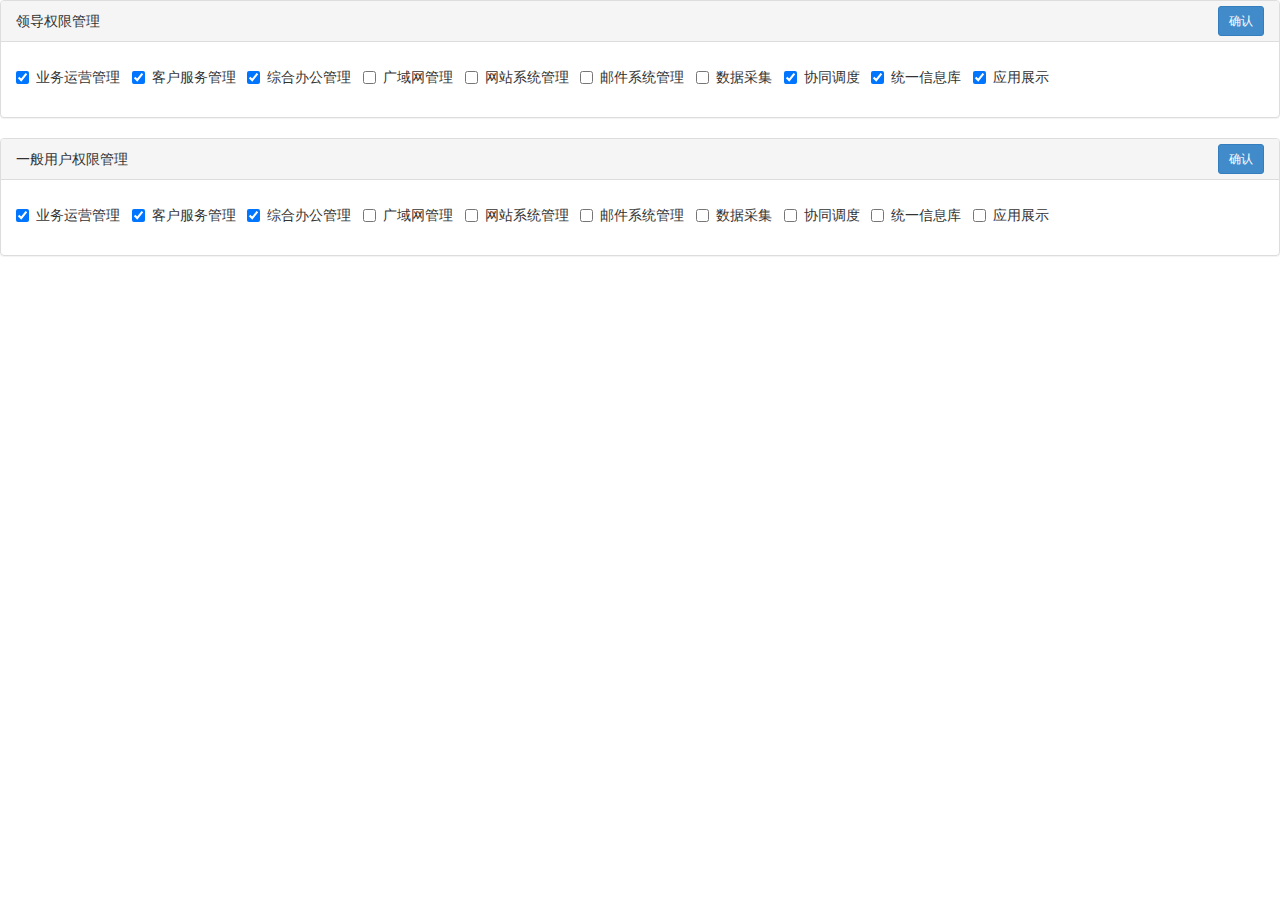
<file: WebRoot/Template/authority.html>
<!DOCTYPE html>
<html lang="en">
<head>
	<meta charset="UTF-8">
	<title></title>
	<link rel="stylesheet" type="text/css" href="../Styles/bootstrap-new.min.css" />
	<script type="text/javascript" src="../Scripts/jquery-2.1.1.min.js"></script>
	<script type="text/javascript" src="../Scripts/bootstrap.min.js"></script>
</head>
<body>
	<div class="panel panel-default">
	  <div class="panel-heading">领导权限管理
	  	<button type="button" class="btn btn-primary btn-sm" style="float: right; margin-top: -5px;">确认</button>
	  </div>
	  <div class="panel-body">
	    <form action="" class="form-group">
	    		<div class="checkbox">
	    		    <label>
	    		      <input type="checkbox" checked> 业务运营管理&nbsp;&nbsp;
	    		    </label>
	    		    <label>
	    		      <input type="checkbox" checked> 客户服务管理&nbsp;&nbsp;
	    		    </label>
	    		    <label>
	    		      <input type="checkbox" checked> 综合办公管理&nbsp;&nbsp;
	    		    </label>
	    		    <label>
	    		      <input type="checkbox"> 广域网管理&nbsp;&nbsp;
	    		    </label>
	    		    <label>
	    		      <input type="checkbox"> 网站系统管理&nbsp;&nbsp;
	    		    </label>
	    		    <label>
	    		      <input type="checkbox"> 邮件系统管理&nbsp;&nbsp;
	    		    </label>
	    		    <label>
	    		      <input type="checkbox"> 数据采集&nbsp;&nbsp;
	    		    </label>
	    		    <label>
	    		      <input type="checkbox" checked> 协同调度&nbsp;&nbsp;
	    		    </label>
	    		    <label>
	    		      <input type="checkbox" checked> 统一信息库&nbsp;&nbsp;
	    		    </label>
	    		    <label>
	    		      <input type="checkbox" checked> 应用展示
	    		    </label>
	    		</div>
	    	</form>
	  </div>
	</div>
	<div class="panel panel-default">
	  <div class="panel-heading">一般用户权限管理
		<button type="button" class="btn btn-primary btn-sm" style="float: right; margin-top: -5px;">确认</button>
	  </div>
	  <div class="panel-body">
	    <form action="" class="form-group">
	    		<div class="checkbox">
	    		    <label>
	    		      <input type="checkbox" checked> 业务运营管理&nbsp;&nbsp;
	    		    </label>
	    		    <label>
	    		      <input type="checkbox" checked> 客户服务管理&nbsp;&nbsp;
	    		    </label>
	    		    <label>
	    		      <input type="checkbox" checked> 综合办公管理&nbsp;&nbsp;
	    		    </label>
	    		    <label>
	    		      <input type="checkbox"> 广域网管理&nbsp;&nbsp;
	    		    </label>
	    		    <label>
	    		      <input type="checkbox"> 网站系统管理&nbsp;&nbsp;
	    		    </label>
	    		    <label>
	    		      <input type="checkbox"> 邮件系统管理&nbsp;&nbsp;
	    		    </label>
	    		    <label>
	    		      <input type="checkbox"> 数据采集&nbsp;&nbsp;
	    		    </label>
	    		    <label>
	    		      <input type="checkbox"> 协同调度&nbsp;&nbsp;
	    		    </label>
	    		    <label>
	    		      <input type="checkbox"> 统一信息库&nbsp;&nbsp;
	    		    </label>
	    		    <label>
	    		      <input type="checkbox"> 应用展示
	    		    </label>
	    		</div>
	    	</form>
	  </div>
	</div>
</body>
</html>
</file>
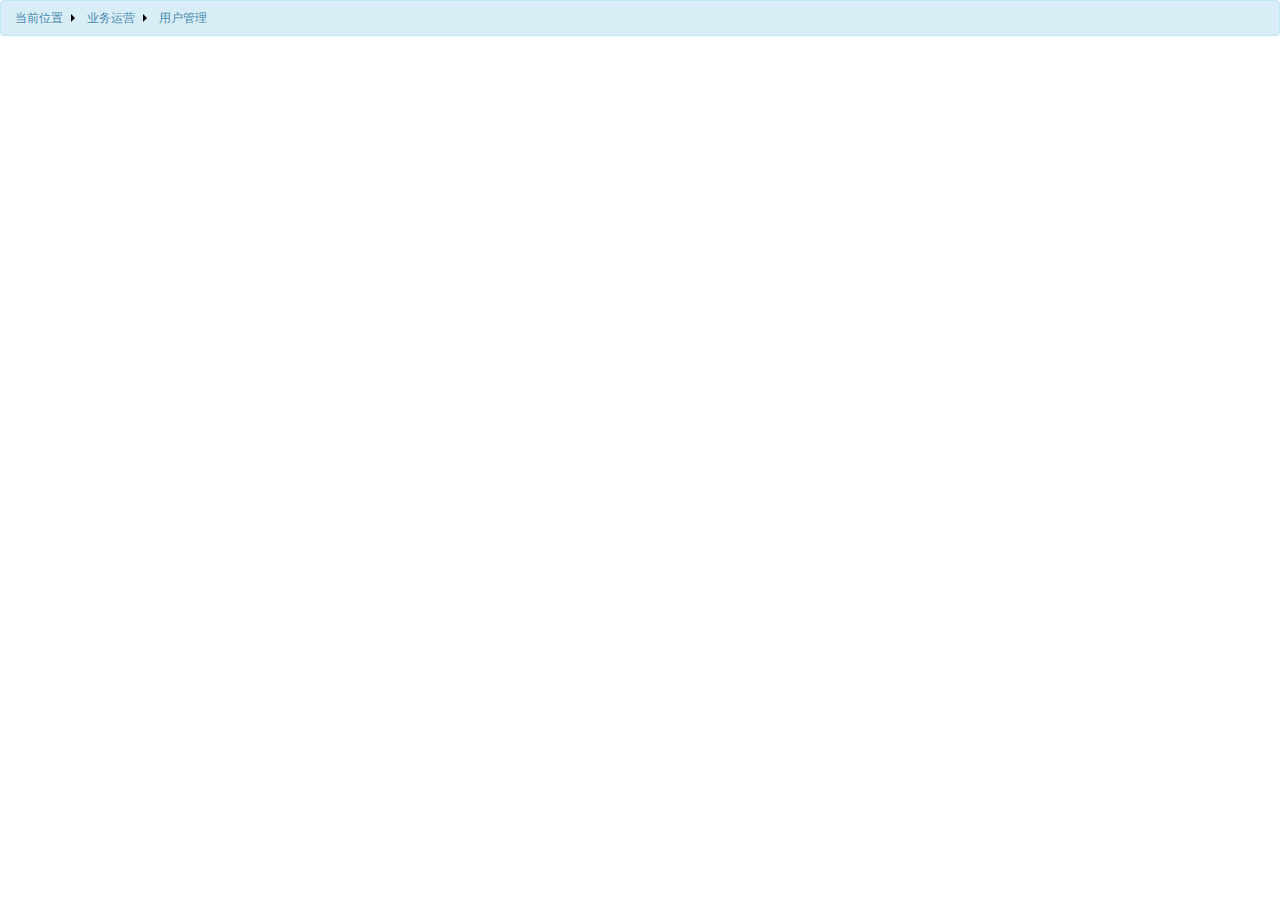
<file: WebRoot/Template/user.html>
﻿<!DOCTYPE>
<html>
<head>
    <title></title> 
    <link rel="stylesheet" type="text/css" href="../Styles/admin-all.css" />
    <link rel="stylesheet" type="text/css" href="../Styles/base.css"/>
    <script type="text/javascript" src="../Scripts/jquery-2.1.1.min.js"></script>
    <script type="text/javascript" src="../Scripts/jquery-ui-1.8.22.custom.min.js"></script>
    <link rel="stylesheet" type="text/css" href="../Styles/ui-lightness/jquery-ui-1.8.22.custom.css" />
    <link rel="stylesheet" type="text/css" href="../Styles/formui.css"/>
    <script type="text/javascript" src="../Scripts/tb.js"></script>
    <script type="text/javascript">
        $(function () {
            $(".datepicker").datepicker();

            $('#list').hide();
            $('#find').click(function () {
                $('#list').show();
            })
        })

    </script>
</head>
<body>
    <div class="alert alert-info">当前位置<b class="tip"></b>业务运营<b class="tip"></b>用户管理</div>
</body>
</html>
</file>
<file: WebRoot/Styles/admin-all.css>
﻿html, body {
    height: 100%;
    width: 99.99%;
}
.warp {
    height: 100%;
    background: #7b8aa1;
}
.top_c {
    height: 97px;
    padding-top: 10px;
}
.top-nav {
    color: #afbbd5;
    position: absolute;
    right: 10px;
}
.top-menu {
    position: absolute; 
    top: 0;
    height: 44px;
    line-height: 44px;
    background: url(../img/top-menu-bg-left.gif) no-repeat;
    padding-left: 52px;
}
.top-menu .top-menu-nav {
    white-space: nowrap;
    height: 62px;
    background: url(../img/top-menu-con.gif) repeat-x;
    margin: 0;
    padding: 0;
}
.top-menu .top-menu-nav li {
    white-space: nowrap;
    float: left;
    margin: 4px 0;
    border-right: 1px dotted #5A6885;
    padding: 0 18px;
}
.nav-main-title:hover {
    text-decoration: none;
}
.top-medu-bg-right {
    display: block;
    width: 50px;
    height: 34px;
    background: url(../img/top-menu-bg-right.gif) no-repeat;
    position: absolute;
    right: -50px;
}
.top-menu-nav .kidc {
    background: #FEFAF4;
    border-radius: 3px;
    z-index: 9999;
    position: absolute;
    padding: 5px 0;
    margin-left: -18px;
    margin-top: 10px;
    display: none;
}
.top-menu-nav .kidc li {
    float: none;
    background: none;
    border: none;
    padding: 3px 20px;
}
.top-menu-nav .kidc li:hover {
    background: #3a6aee;
    color: #FFF;
}
.top-menu-nav .kidc li a:hover {
    background: #3a6aee;
    color: #FFF;
    text-decoration: none;
}
.left_c {
    border-radius: 5px;
    background: #d1d8e2;
    width: 235px;
    position: absolute;
    top: 40px;
    left: 8px;
    overflow: hidden;
    bottom: 42px;
}
.left_c .acc {
    position: absolute;
    bottom: 0;
    top: 36px;
    width: 100%;
    overflow: auto;
}
.left_c h1 {
    color: #000;
    text-indent: 10px;
    font-size: 16px;
    background: #b0bbd1;
    background: -moz-linear-gradient(top, #cfd6e9, #9da6c3);
    background: -webkit-linear-gradient(top, #cfd6e9, #9da6c3);
    background: -o-linear-gradient(top, #cfd6e9, #9da6c3);
}
.left_c ul {
    margin: 0;
    padding: 0;
    display: none;
}
.one {
    text-indent: 25px;
    font-weight: bold;
    cursor: pointer;
    display: block;
    text-decoration: none;
    color: #323d53;
    padding: 4px 0;
    border-top: 1px solid #fff;
    border-bottom: 1px solid #949ab4;
    background: -moz-linear-gradient(top, #e0e3f2, #bac9ec);
    background: -webkit-linear-gradient(top, #e0e3f2, #bac9ec);
    background: -o-linear-gradient(top, #e0e3f2, #bac9ec);
}
.left_c a.one:hover {
    text-decoration: none;
    color: #7f031b;
    background: #F5B201;
    border-top: 1px solid #FEDE7B;
    border-bottom: 1px solid #C3262D;
    background: -moz-linear-gradient(top, #fedf7c, #eca201);
    background: -webkit-linear-gradient(top, #fedf7c, #eca201);
    background: -o-linear-gradient(top, #fedf7c, #eca201);
}
.one-hover {
    color: #7f031b;
    background: #F5B201;
    border-top: 1px solid #FEDE7B;
    border-bottom: 1px solid #C3262D;
    background: -moz-linear-gradient(top, #fedf7c, #eca201);
    background: -webkit-linear-gradient(top, #fedf7c, #eca201);
    background: -o-linear-gradient(top, #fedf7c, #eca201);
}
.kid li {
    text-indent: 25px;
    cursor: pointer;
    padding: 4px 0;
    background: #fefbf6;
    border-bottom: 1px solid #8e9db0;
    background: -moz-linear-gradient(top, #feffff, #fff4e8);
    background: -webkit-linear-gradient(top, #feffff, #fff4e8);
    background: -o-linear-gradient(top, #feffff, #fff4e8);
}
.kid li:hover {
    color: #810026;
    background: -moz-linear-gradient(top, #feffff, #fffaf6);
    background: -webkit-linear-gradient(top, #feffff, #fffaf6);
    background: -o-linear-gradient(top, #feffff, #fffaf6);
}
.kid .tip {
    height: 0;
    width: 8px;
    border: 4px solid transparent;
    border-left-color: #000;
    display: inline-block;
}
.alert .tip {
    height: 0;
    margin: 0 8px;
    border: 4px solid transparent;
    border-left-color: #000;
    display: inline-block;
}
.tip-down {
    height: 0;
    margin: 0 8px;
    border: 4px solid transparent;
    border-bottom-color: #000;
    display: inline-block;
}
.tip-left {
    height: 0;
    margin: 0 8px;
    border: 4px solid transparent;
    border-left-color: #000;
    display: inline-block;
}
.tip-up {
    height: 0;
    margin: 0 8px;
    border: 4px solid transparent;
    border-top-color: #000;
    display: inline-block;
}
.tip-up-red {
    height: 0;
    margin: 0 8px;
    border: 4px solid transparent;
    border-top-color: #000;
    display: inline-block;
}
#datepicker {
    font-family: "Vani";
}
.right_c {
    position: relative;
    background: #d1d8e2;
    position: absolute;
    bottom: 42px;
    left: 260px;
    right: 10px;
    top: 40px;
    border-radius: 5px;
    border-top: 1px solid #687295;
    border-left: 1px solid #687295;
}
.nav-tip {
    cursor: pointer;
    width: 12px;
    background: url(../img/nav-tip.gif) no-repeat;
    left: -12px;
    top: 50%;
    height: 73px;
    position: absolute;
    background-position-x: 0;
}
.Conframe {
    border-radius: 8px;
    border: 1px solid #b3baca;
    background: #FFF;
    position: absolute;
    left: 268px;
    top: 48px;
    overflow: auto;
    right: 18px;
    bottom: 50px;
    z-index: 999;
    padding: 8px;
}
#Conframe {
    border: none;
    height: 100%;
    width: 100%;
}
.bottom_c {
    position: absolute;
    bottom: 0;
    background: #586683;
    width: 100%;
    text-align: center;
    color: #CCD8E8;
    padding: 8px 0;
}
</file>
<file: WebRoot/Styles/base.css>
﻿/****-globals-功能: 重设浏览器默认样式****/
/* 防止用户自定义背景颜色对网页的影响，添加让用户可以自定义字体 */
html {
    color: #000;
    background: #fff;
    -webkit-text-size-adjust: 100%;
    -ms-text-size-adjust: 100%;
}
/* 内外边距通常让各个浏览器样式的表现位置不同 */
body, div, dl, dt, dd, ul, ol, li, h1, h2, h3, h4, h5, h6, pre, code, form, fieldset, legend, input, textarea, p, blockquote, th, td, hr, button, article, aside, details, figcaption, figure, footer, header, hgroup, menu, nav, section {
    margin: 0;
    padding: 0;
    list-style: none;
    font-family: 'Microsoft Yahei';
}
/*定义字体*/
body, button, input, select, textarea {
    font: 12px/1.5 'Microsoft Yahei',Arial,Verdana,tahoma,Helvetica,sans-serif;
}

input, select, textarea {
    font-size: 100%;
}
/* 重设 HTML5 标签, IE 需要在 js 中 createElement(TAG) */
article, aside, details, figcaption, figure, footer, header, hgroup, menu, nav, section {
    display: block;
}

a, input {
    outline: none;
}
/* HTML5 媒体文件跟 img 保持一致 */
audio, canvas, video {
    display: inline-block;
    *display: inline;
    *zoom: 1;
}
/* 去掉各Table  cell 的边距并让其边重合 */
table {
    border-collapse: collapse;
    border-spacing: 0;
}
/* IE bug fixed: th 不继承 text-align*/
th {
    text-align: inherit;
}
/* 去除默认边框 */
fieldset, img {
    border: 0;
}
/* ie6 7 8(q) bug 显示为行内表现 */
iframe {
    display: block;
}

/* 去掉 firefox 下此元素的边框 */
abbr, acronym {
    border: 0;
    font-variant: normal;
}

/* 一致的 del 样式 */
del {
    text-decoration: line-through;
}

address, caption, cite, code, dfn, em, th, var {
    font-style: normal;
    font-weight: 500;
}

/* 去掉列表前的标识, li 会继承 */
ol, ul {
    list-style: none;
}

/* 对齐是排版最重要的因素, 别让什么都居中 */
caption, th {
    text-align: left;
}

/* 标题都自定义, 适应多个系统应用 */
h1, h2, h3, h4, h5, h6 {
    font-size: 100%;
    font-weight: 500;
}

q:before, q:after {
    content: '';
}

.bd, .hd {
    width: 100%;
    clear: both;
}

select {
    vertical-align: middle;
}
/* 统一上标和下标 */
sub, sup {
    font-size: 75%;
    line-height: 0;
    position: relative;
    vertical-align: baseline;
}

sup {
    top: -0.5em;
}

sub {
    bottom: -0.25em;
}
/* 清理浮动 */
.clear {
    clear: both;
    height: 0;
    overflow: hidden;
    display: block;
    line-height: 0;
}

.clearfix:after {
    clear: both;
    font-size: 0;
    height: 0;
    display: block;
    visibility: hidden;
    content: " ";
    line-height: 0;
}

.clearfix {
    zoom: 1;
}
/* for IE6 IE7 */
/* 设置空白高度 */
.blank6, .blank, .blank15, .blank20, .blank30, .blank50, .blank100, {
    clear: both;
    display: block;
    overflow: hidden;
}

.blank {
    height: 10px;
}

.blank6 {
    height: 6px;
}

.blank15 {
    height: 15px;
}

.blank20 {
    height: 20px;
}

.blank30 {
    height: 30px;
}

.blank50 {
    height: 50px;
}

.blank100 {
    height: 100px;
}
/* 左浮动 */
.left {
    float: left;
}
/* 右浮动 */
.right {
    float: right;
}

/*14号字*/
.f14 {
    font-size: 14px; /*大小*/
}
/*16号字*/
.f16 {
    font-size: 16px; /*大小*/
}
/*18号字*/
.f18 {
    font-size: 18px; /*大小*/
}
/*20号字*/
.f20 {
    font-size: 20px; /*大小*/
}
/*链接根据页面要求全局自定义*/
/*链接*/
a:link {
    text-decoration: none; /*下划线*/
    color: #000000; /*颜色*/
}
/*被访问过链接*/
a:visited {
    text-decoration: none; /*下划线*/
    color: #000000; /*颜色*/
}
/*鼠标经过*/
a:hover {
    text-decoration: none; /*下划线*/
    color: #643b05; /*颜色*/
}
/*链接被按下*/
a:active {
    text-decoration: none; /*下划线*/
    color: #643b05; /*颜色*/
}
/*链接橙色*/
a.orange {
    color: #8e5f07; /*颜色*/
}
/*链接灰色*/
a.gray {
    color: #6d6d6d; /*颜色*/
}
/*开灯关灯效果*/
.turnoff {
    display: block;
    width: 100%;
    height: 100%;
    top: 0;
    left: 0;
    z-index: 1000;
    position: fixed;
    background: #000000 repeat;
    opacity: 0.9;
    -moz-opacity: 0.9;
}
</file>
<file: WebRoot/Styles/formui.css>
﻿.ipt{border: 1px solid #dadada;padding:1px 2px;line-height:22px;resize:none;}
.btn {
    display: inline-block;
    *display: inline;
    padding: 4px 10px 4px;
    margin-bottom: 0;
    *margin-left: .3em;
    font-size: 13px;
    line-height: 18px;
    *line-height: 20px;
    color: #333;
    text-align: center;
    text-shadow: 0 1px 1px rgba(255,255,255,0.75);
    vertical-align: middle;
    cursor: pointer;
    background-color: #f5f5f5;
    *background-color: #e6e6e6;
    background-image: -ms-linear-gradient(top,#fff,#e6e6e6);
    background-image: -webkit-gradient(linear,0 0,0 100%,from(#fff),to(#e6e6e6));
    background-image: -webkit-linear-gradient(top,#fff,#e6e6e6);
    background-image: -o-linear-gradient(top,#fff,#e6e6e6);
    background-image: linear-gradient(top,#fff,#e6e6e6);
    background-image: -moz-linear-gradient(top,#fff,#e6e6e6);
    background-repeat: repeat-x;
    border: 1px solid #ccc;
    *border: 0;
    border-color: rgba(0,0,0,0.1) rgba(0,0,0,0.1) rgba(0,0,0,0.25);
    border-color: #e6e6e6 #e6e6e6 #bfbfbf;
    border-bottom-color: #b3b3b3;
    -webkit-border-radius: 4px;
    -moz-border-radius: 4px;
    border-radius: 4px;
    filter: progid:dximagetransform.microsoft.gradient(startColorstr='#ffffff',endColorstr='#e6e6e6',GradientType=0);
    filter: progid:dximagetransform.microsoft.gradient(enabled=false);
    *zoom: 1;
    -webkit-box-shadow: inset 0 1px 0 rgba(255,255,255,0.2),0 1px 2px rgba(0,0,0,0.05);
    -moz-box-shadow: inset 0 1px 0 rgba(255,255,255,0.2),0 1px 2px rgba(0,0,0,0.05);
    box-shadow: inset 0 1px 0 rgba(255,255,255,0.2),0 1px 2px rgba(0,0,0,0.05);
}

    .btn:hover, .btn:active, .btn.active, .btn.disabled, .btn[disabled] {
        background-color: #e6e6e6;
        *background-color: #d9d9d9;
    }

    .btn:active, .btn.active {
        background-color: #ccc \9;
    }

    .btn:first-child {
        *margin-left: 0;
    }

    .btn:hover {
        color: #333;
        text-decoration: none;
        background-color: #e6e6e6;
        *background-color: #d9d9d9;
        background-position: 0 -15px;
        -webkit-transition: background-position .1s linear;
        -moz-transition: background-position .1s linear;
        -ms-transition: background-position .1s linear;
        -o-transition: background-position .1s linear;
        transition: background-position .1s linear;
    }

    .btn:focus {
        outline: thin dotted #333;
        outline: 5px auto -webkit-focus-ring-color;
        outline-offset: -2px;
    }

    .btn.active, .btn:active {
	background-color: #e6e6e6;
	background-color: #d9d9d9 \9;
	background-image: none;
	outline: 0;
	-webkit-box-shadow: inset 0 2px 4px rgba(0,0,0,0.15),0 1px 2px rgba(0,0,0,0.05);
	/* [disabled]-moz-box-shadow: inset 0 2px 4px rgba(0,0,0,0.15),0 1px 2px rgba(0,0,0,0.05); */
	box-shadow: inset 0 2px 4px rgba(0,0,0,0.15),0 1px 2px rgba(0,0,0,0.05);
    }

    .btn.disabled, .btn[disabled] {
        cursor: default;
        background-color: #e6e6e6;
        background-image: none;
        opacity: .65;
        filter: alpha(opacity=65);
        -webkit-box-shadow: none;
        -moz-box-shadow: none;
        box-shadow: none;
    }

.btn-large {
    padding: 9px 14px;
    font-size: 15px;
    line-height: normal;
    -webkit-border-radius: 5px;
    -moz-border-radius: 5px;
    border-radius: 5px;
}

    .btn-large [class^="icon-"] {
        margin-top: 1px;
    }

.btn-small {
    padding: 5px 9px;
    font-size: 11px;
    line-height: 16px;
}

    .btn-small [class^="icon-"] {
        margin-top: -1px;
    }

.btn-mini {
    padding: 2px 6px;
    font-size: 11px;
    line-height: 14px;
}

.btn-primary, .btn-primary:hover, .btn-warning, .btn-warning:hover, .btn-danger, .btn-danger:hover, .btn-success, .btn-success:hover, .btn-info, .btn-info:hover, .btn-inverse, .btn-inverse:hover {
    color: #fff;
    text-shadow: 0 -1px 0 rgba(0,0,0,0.25);
}

    .btn-primary.active, .btn-warning.active, .btn-danger.active, .btn-success.active, .btn-info.active, .btn-inverse.active {
        color: rgba(255,255,255,0.75);
    }

.btn {
    border-color: #ccc;
    border-color: rgba(0,0,0,0.1) rgba(0,0,0,0.1) rgba(0,0,0,0.25);
}

.btn-primary {
    background-color: #0074cc;
    *background-color: #05c;
    background-image: -ms-linear-gradient(top,#08c,#05c);
    background-image: -webkit-gradient(linear,0 0,0 100%,from(#08c),to(#05c));
    background-image: -webkit-linear-gradient(top,#08c,#05c);
    background-image: -o-linear-gradient(top,#08c,#05c);
    background-image: -moz-linear-gradient(top,#08c,#05c);
    background-image: linear-gradient(top,#08c,#05c);
    background-repeat: repeat-x;
    border-color: #05c #05c #003580;
    border-color: rgba(0,0,0,0.1) rgba(0,0,0,0.1) rgba(0,0,0,0.25);
    filter: progid:dximagetransform.microsoft.gradient(startColorstr='#0088cc',endColorstr='#0055cc',GradientType=0);
    filter: progid:dximagetransform.microsoft.gradient(enabled=false);
}

    .btn-primary:hover, .btn-primary:active, .btn-primary.active, .btn-primary.disabled, .btn-primary[disabled] {
        background-color: #05c;
        *background-color: #004ab3;
    }

    .btn-primary:active, .btn-primary.active {
        background-color: #004099 \9;
    }

.btn-warning {
    background-color: #faa732;
    *background-color: #f89406;
    background-image: -ms-linear-gradient(top,#fbb450,#f89406);
    background-image: -webkit-gradient(linear,0 0,0 100%,from(#fbb450),to(#f89406));
    background-image: -webkit-linear-gradient(top,#fbb450,#f89406);
    background-image: -o-linear-gradient(top,#fbb450,#f89406);
    background-image: -moz-linear-gradient(top,#fbb450,#f89406);
    background-image: linear-gradient(top,#fbb450,#f89406);
    background-repeat: repeat-x;
    border-color: #f89406 #f89406 #ad6704;
    border-color: rgba(0,0,0,0.1) rgba(0,0,0,0.1) rgba(0,0,0,0.25);
    filter: progid:dximagetransform.microsoft.gradient(startColorstr='#fbb450',endColorstr='#f89406',GradientType=0);
    filter: progid:dximagetransform.microsoft.gradient(enabled=false);
}

    .btn-warning:hover, .btn-warning:active, .btn-warning.active, .btn-warning.disabled, .btn-warning[disabled] {
        background-color: #f89406;
        *background-color: #df8505;
    }

    .btn-warning:active, .btn-warning.active {
        background-color: #c67605 \9;
    }

.btn-danger {
    background-color: #da4f49;
    *background-color: #bd362f;
    background-image: -ms-linear-gradient(top,#ee5f5b,#bd362f);
    background-image: -webkit-gradient(linear,0 0,0 100%,from(#ee5f5b),to(#bd362f));
    background-image: -webkit-linear-gradient(top,#ee5f5b,#bd362f);
    background-image: -o-linear-gradient(top,#ee5f5b,#bd362f);
    background-image: -moz-linear-gradient(top,#ee5f5b,#bd362f);
    background-image: linear-gradient(top,#ee5f5b,#bd362f);
    background-repeat: repeat-x;
    border-color: #bd362f #bd362f #802420;
    border-color: rgba(0,0,0,0.1) rgba(0,0,0,0.1) rgba(0,0,0,0.25);
    filter: progid:dximagetransform.microsoft.gradient(startColorstr='#ee5f5b',endColorstr='#bd362f',GradientType=0);
    filter: progid:dximagetransform.microsoft.gradient(enabled=false);
}

    .btn-danger:hover, .btn-danger:active, .btn-danger.active, .btn-danger.disabled, .btn-danger[disabled] {
        background-color: #bd362f;
        *background-color: #a9302a;
    }

    .btn-danger:active, .btn-danger.active {
        background-color: #942a25 \9;
    }

.btn-success {
    background-color: #5bb75b;
    *background-color: #51a351;
    background-image: -ms-linear-gradient(top,#62c462,#51a351);
    background-image: -webkit-gradient(linear,0 0,0 100%,from(#62c462),to(#51a351));
    background-image: -webkit-linear-gradient(top,#62c462,#51a351);
    background-image: -o-linear-gradient(top,#62c462,#51a351);
    background-image: -moz-linear-gradient(top,#62c462,#51a351);
    background-image: linear-gradient(top,#62c462,#51a351);
    background-repeat: repeat-x;
    border-color: #51a351 #51a351 #387038;
    border-color: rgba(0,0,0,0.1) rgba(0,0,0,0.1) rgba(0,0,0,0.25);
    filter: progid:dximagetransform.microsoft.gradient(startColorstr='#62c462',endColorstr='#51a351',GradientType=0);
    filter: progid:dximagetransform.microsoft.gradient(enabled=false);
}

    .btn-success:hover, .btn-success:active, .btn-success.active, .btn-success.disabled, .btn-success[disabled] {
        background-color: #51a351;
        *background-color: #499249;
    }

    .btn-success:active, .btn-success.active {
        background-color: #408140 \9;
    }

.btn-info {
    background-color: #49afcd;
    *background-color: #2f96b4;
    background-image: -ms-linear-gradient(top,#5bc0de,#2f96b4);
    background-image: -webkit-gradient(linear,0 0,0 100%,from(#5bc0de),to(#2f96b4));
    background-image: -webkit-linear-gradient(top,#5bc0de,#2f96b4);
    background-image: -o-linear-gradient(top,#5bc0de,#2f96b4);
    background-image: -moz-linear-gradient(top,#5bc0de,#2f96b4);
    background-image: linear-gradient(top,#5bc0de,#2f96b4);
    background-repeat: repeat-x;
    border-color: #2f96b4 #2f96b4 #1f6377;
    border-color: rgba(0,0,0,0.1) rgba(0,0,0,0.1) rgba(0,0,0,0.25);
    filter: progid:dximagetransform.microsoft.gradient(startColorstr='#5bc0de',endColorstr='#2f96b4',GradientType=0);
    filter: progid:dximagetransform.microsoft.gradient(enabled=false);
}

    .btn-info:hover, .btn-info:active, .btn-info.active, .btn-info.disabled, .btn-info[disabled] {
        background-color: #2f96b4;
        *background-color: #2a85a0;
    }

    .btn-info:active, .btn-info.active {
        background-color: #24748c \9;
    }

.alert {
    padding: 8px 35px 8px 14px;
    margin-bottom: 18px;
    color: #c09853;
    text-shadow: 0 1px 0 rgba(255,255,255,0.5);
    background-color: #fcf8e3;
    border: 1px solid #fbeed5;
    -webkit-border-radius: 4px;
    -moz-border-radius: 4px;
    border-radius: 4px;
}

.alert-heading {
    color: inherit;
}

.alert .close {
    position: relative;
    top: -2px;
    right: -21px;
    line-height: 18px;
}

.alert-success {
    color: #468847;
    background-color: #dff0d8;
    border-color: #d6e9c6;
}

.alert-danger, .alert-error {
    color: #b94a48;
    background-color: #f2dede;
    border-color: #eed3d7;
}

.alert-warning {
    color: #fe9500;
    background-color: #f8d6a6;
    border-color: #eac188;
}

.alert-info {
    color: #3a87ad;
    background-color: #d9edf7;
    border-color: #bce8f1;
}

.alert-primary {
    color: #0170b1;
    background-color: #b0cff2;
    border-color: #7eaadc;
}

.alert-block {
    padding-top: 14px;
    padding-bottom: 14px;
}

    .alert-block > p, .alert-block > ul {
        margin-bottom: 0;
    }

    .alert-block p + p {
        margin-top: 5px;
    }

.close {
    float: right;
    font-size: 20px;
    font-weight: bold;
    line-height: 18px;
    color: #000;
    text-shadow: 0 1px 0 #fff;
    opacity: .2;
    filter: alpha(opacity=20);
}

    .close:hover {
        color: #000;
        text-decoration: none;
        cursor: pointer;
        opacity: .4;
        filter: alpha(opacity=40);
    }

.tb,.tbform {
    border-collapse: collapse;
    border-spacing: 2px;
    white-space: nowrap;
    border-radius: 3px;
    width: 100%;
    margin-bottom: 8px;
} 

    table thead tr td {
        padding: 15px 0;
    }
    .tr {font-weight:bold;
		color:#04408C;
        font-size: 12px;
        border-color: #99bce8;
        border-width: 1px;
        border-style: solid;
		height:25px;
        background-image: none;
        background-color: #cbddf3;
        background-image: -webkit-gradient(linear,50% 0,50% 100%,color-stop(0%,#dae7f6),color-stop(45%,#cddef3),color-stop(46%,#abc7ec),color-stop(50%,#abc7ec),color-stop(51%,#b8cfee),color-stop(100%,#cbddf3));
        background-image: -webkit-linear-gradient(top,#dae7f6,#cddef3 45%,#abc7ec 46%,#abc7ec 50%,#b8cfee 51%,#cbddf3);
        background-image: -moz-linear-gradient(top,#dae7f6,#cddef3 45%,#abc7ec 46%,#abc7ec 50%,#b8cfee 51%,#cbddf3);
        background-image: -o-linear-gradient(top,#dae7f6,#cddef3 45%,#abc7ec 46%,#abc7ec 50%,#b8cfee 51%,#cbddf3);
        background-image: -ms-linear-gradient(top,#dae7f6,#cddef3 45%,#abc7ec 46%,#abc7ec 50%,#b8cfee 51%,#cbddf3);
        background-image: linear-gradient(top,#dae7f6,#cddef3 45%,#abc7ec 46%,#abc7ec 50%,#b8cfee 51%,#cbddf3);
        -webkit-box-shadow: #f4f8fd 0 1px 0 0 inset;
        -moz-box-shadow: #f4f8fd 0 1px 0 0 inset;
        box-shadow: #f4f8fd 0 1px 0 0 inset;
    }

    .tb th, .tb td,.tbform td,.tbform th{
        border: 1px solid #DEE1E6;
        padding: 0 10px;
    }

        .tb th, .tb td {
            max-width: 215px;
            TEXT-OVERFLOW: ellipsis;
            overflow: hidden;
        }

        .tb th {height:28px;
            background: #E7EBEF url(../img/header.png) repeat-x 0 0;
            border: #DEE1E6 1px solid;
        }

        .tb td {
            height: 22px;
        }

.thCss {
    background-color: #CCC;
}

.treven {
    background-color: #FFF;
}

.trodd ,.tbform .tdl{
    background-color:#F3F4F8;
}

.tractive {
    background-color: #E2ECF7;
}

.tb input, .tb textarea {
    width: auto;
}

.tb .tdl {
    background: #efefef;
    color: #323D53;
} 
.tbform td,.tbform th{padding:3px 10px;max-width: none;}
tr.pager th{padding:5px 10px;}
tr.pager a{border:1px solid #CCC;margin:2px 3px;padding:3px 6px;cursor:pointer;background:#efefef;}
tr.pager a.current{cursor:default;background:#06C;color:#FFF;}
tr.pager a.navpage{cursor:default;border:none;background:none;}
tr.pager a.navpage:hover{cursor:default;border:none;background:none;color:#000;}
tr.pager a:hover{background:#06C;color:#FFF;}
</file>
